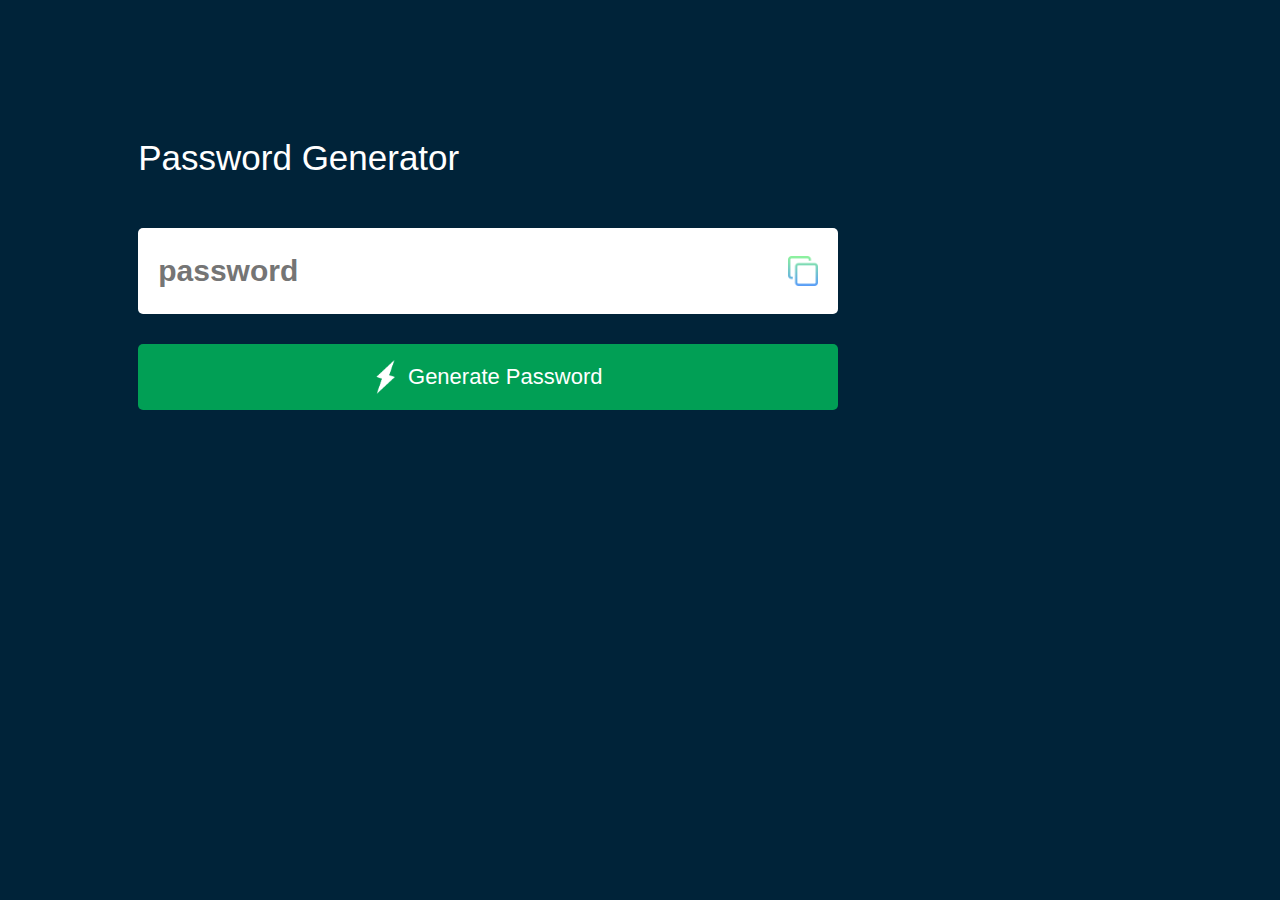
<file: generate password/html/index.html>
<!DOCTYPE html>
<html lang="en">
<head>
    <meta charset="UTF-8">
    <meta name="viewport" content="width=device-width, initial-scale=1.0">
    <link rel="stylesheet" href="../css/styleSheet.css">
    <title>generate passwords </title>
</head>
<body>
    <div class="container">
        <h1>Password Generator</h1>
        <div class="display">
            <input type="text" id="password" placeholder="password">
            <img src="../images/copy.png" class="copy">
        </div>
        <div class="message"></div>
        <button class="generate"><img src="../images/generate.png">Generate Password</button>
    </div>
    
    <script src="../js/script.js"></script>
</body>
</html>
</file>
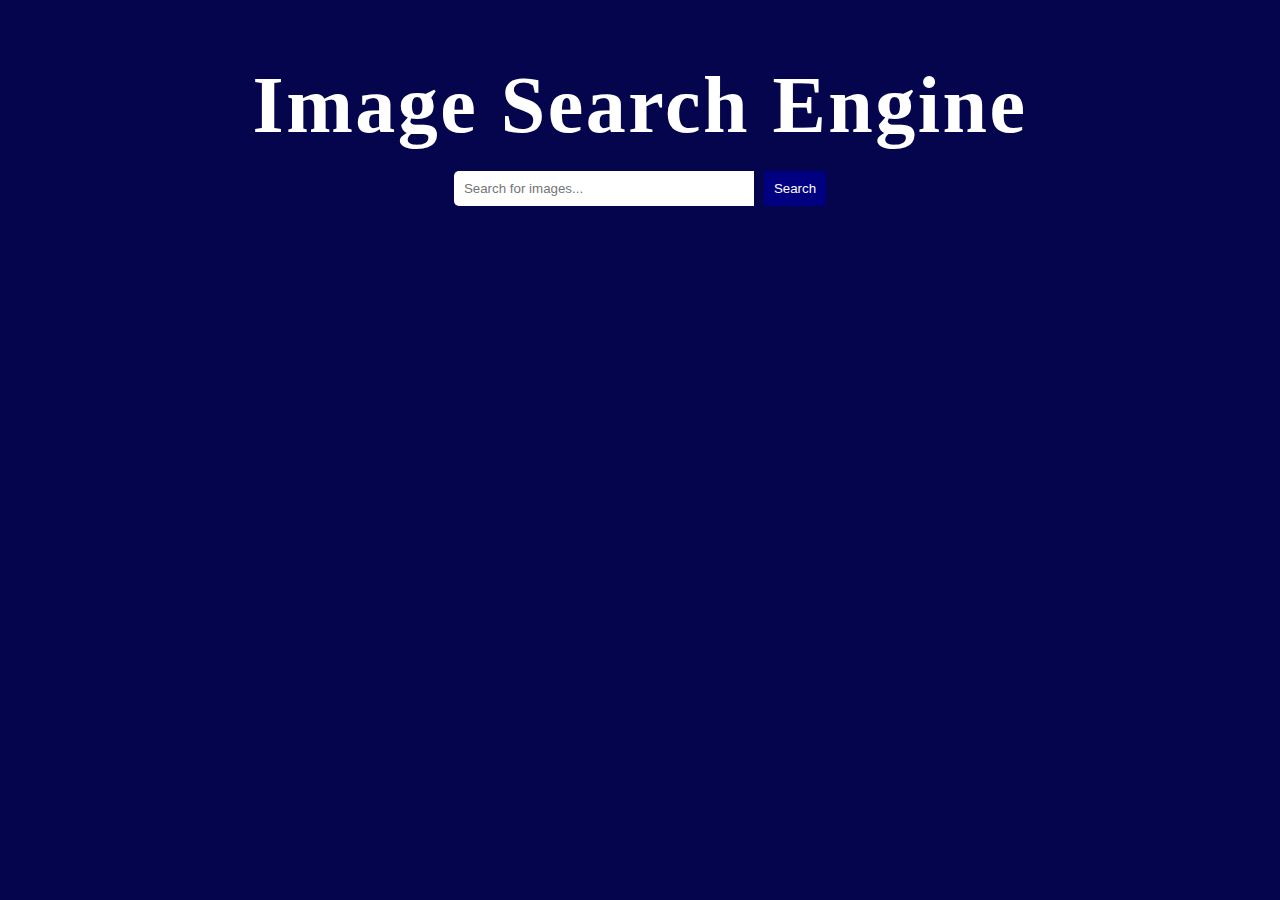
<file: Image Search Engine/html/index.html>
<!DOCTYPE html>
<html lang="en">

<head>
    <meta charset="UTF-8">
    <meta name="viewport" content="width=device-width, initial-scale=1.0">
    <title>Image Search Engine</title>
    <link rel="stylesheet" href="../css/styleSheet.css">
</head>

<body>
    <h1>Image Search Engine</h1>
    <form id="search-form">
        <input type="text" id="search-input" placeholder="Search for images...">
        <input type="submit" id="search-button" value="Search">
    </form>
    <div class="search-result"></div>
    <button id="show-more-button">Show More</button>
    <script src="../js/script.js"></script>
</body>

</html>
</file>
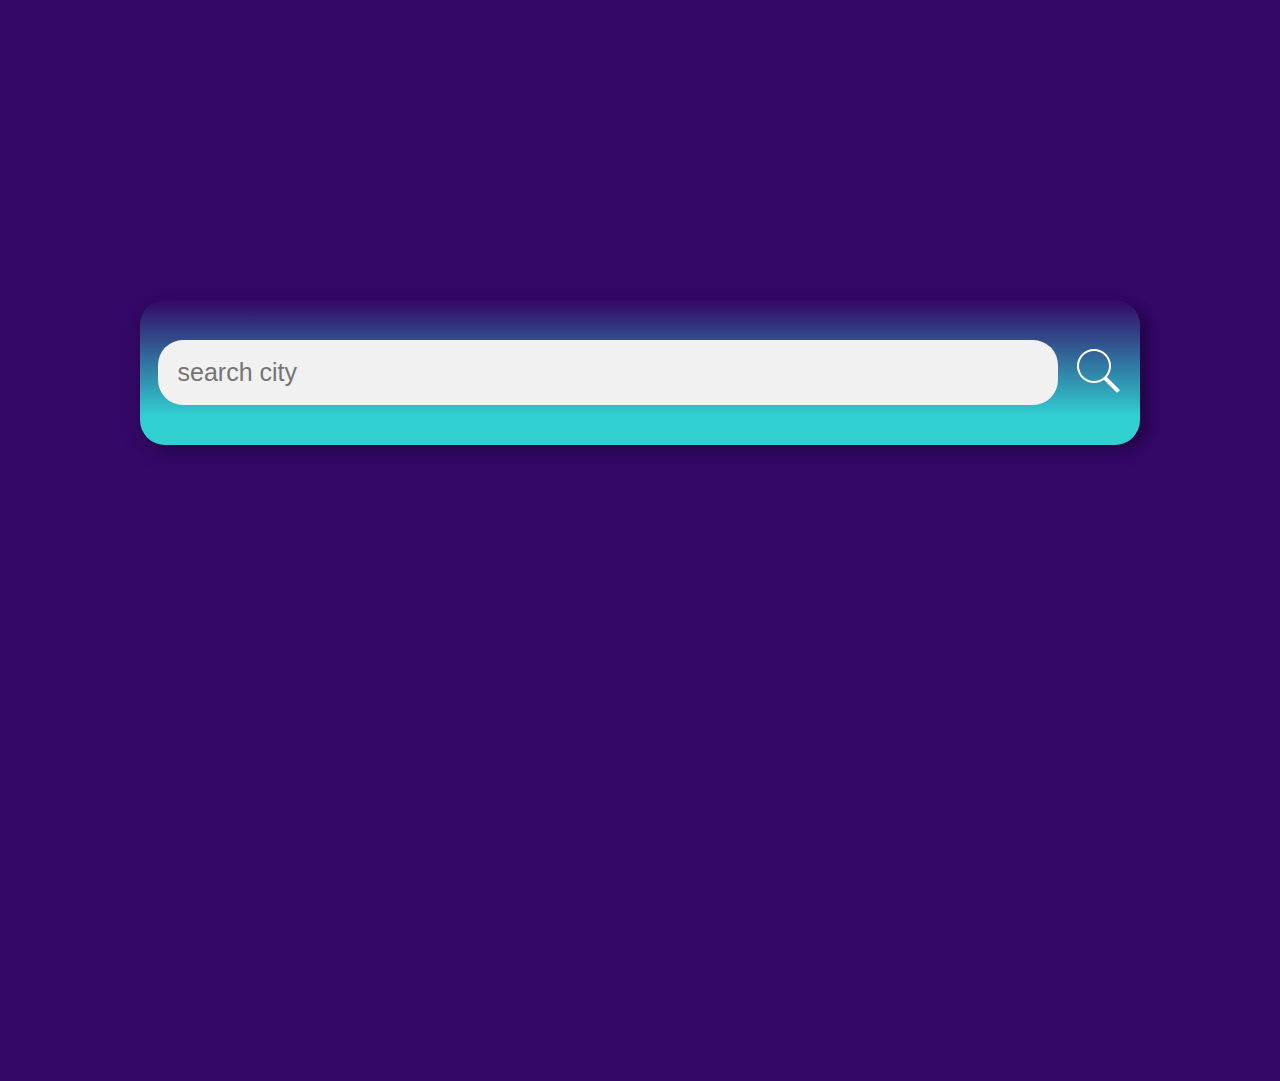
<file: weather app/html/index.html>
<!DOCTYPE html>
<html lang="en">

<head>
    <meta charset="UTF-8">
    <meta name="viewport" content="width=device-width, initial-scale=1.0">
    <title>weather app</title>
    <link rel="stylesheet" href="../css/styleSheet.css">
</head>

<body>
    <main>
        <div id="container">
            <div class="find">
                <input type="text" id="search" placeholder="search city">
                <button class="search-btn">
                    <img src="../images/search.png" alt="search icon">
                </button>
            </div>
            <div class="error">
                <p>Please Enter a Valid City Name !!!</p>
            </div>
            <div id="weather">
                <img src="../images/rain.png" id="weather-icon">
                <h1 id="temp">25°C</h1>
                <h2 id="city">New York</h2>
                <div id="details">
                    <div id="col">
                        <img src="../images/humidity.png" alt="humidity icon">
                        <div>
                            <p id="humidity">60%</p>
                            <p>humidity</p>
                        </div>
                    </div>
                    <div id="col">
                        <img src="../images/wind.png" alt="=wind icon">
                        <div>
                            <p id="wind">10 km/h</p>
                            <p>wind speed</p>
                        </div>
                    </div>
                    
                </div>
            </div>

        </div>
    </main>
    <script src="../js/script.js"></script>
</body>

</html>
</file>
<file: generate password/css/styleSheet.css>
* {
    margin: 0;
    padding: 0;
    box-sizing: border-box;
    font-family: 'Poppins', sans-serif;
}

body {
    background-color: #002339;
    color: #fff;
}

.container {
    margin: 12%;
    width: 90%;
    max-width: 700px;
}

.display {
    width: 100%;
    margin-top: 50px;
    margin-bottom: 30px;
    background: #fff;
    color: #333;
    display: flex;
    align-items: center;
    justify-content: space-between;
    background-color: #fff;
    padding: 26px 20px;
    border-radius: 5px;
}

.container h1 {
    font-size: 45px;
    font-weight: 500;

}

.display img {
    width: 30px;
    cursor: pointer;
}

.display input {
    border: 0;
    outline: 0;
    font-size: 24px;
    width: 100%;
    border: 0;
    outline: 0;
    font-size: 24px;
    color: #333;
    font-weight: 600;
}

.container button img {
    width: 24px;
    cursor: pointer;
    margin-right: 10px;
}

.container button {
    display: flex;
    flex-direction: row;
    border: 0;
    outline: 0;
    background: #019f55;
    color: #fff;
    font-size: 22px;
    font-weight: 300;
    align-items: center;
    justify-content: center;
    padding: 16px 26px;
    border-radius: 5px;
    cursor: pointer;
}

@media screen and (max-width: 600px) {
    body {
        width: 90%;
    }
    .container h1 {
        font-size: 35px;
    }
    .display input {
        font-size: 20px;
    }
    #password {
        font-size: 15px;
    }
    .generate {
        width: 100%;
        font-size: 20px;
    }
}
@media screen and (min-width: 400px) {
    body {
        width: 90%;
    }
    .container h1 {
        font-size: 35px;
    }
    .display input {
        font-size: 30px;
    }
    #password {
        font-size: 30px;
    }
    .generate {
        width: 100%;
        font-size: 20px;
    }
}
</file>
<file: Image Search Engine/css/styleSheet.css>
*{
    margin: 0;
    padding: 0;
    box-sizing: border-box;
    font-family: 'Poppins', sans-serif;
}

body{
    display: flex;
    flex-direction: column;
    justify-content: center;
    align-items: center;
    /* min-height: 100vh; */
    padding: 10px 20px;

    background-color: rgb(5, 5, 78);
}

h1{
    font-size: 5rem;
    letter-spacing: 2.5px;
    font-family: fantasy;
    color: #fff;
    margin-bottom: 20px;
    margin-top: 50px;
}

#search-form{
    display: flex;
    flex-direction: row;
    justify-content: center;
    align-items: center;
    margin-bottom: 20px;
    gap: 10px;
}
#search-input{
    width: 300px;
    padding: 10px;
    border: none;
    border-radius: 5px 0 0 5px;
}
#search-button{
    padding: 10px;
    border: none;
    border-radius: 0 5px 5px 0;
    background-color: navy;
    color: #fff;
    cursor: pointer;
}

.search-result{
    width: 80%;
    display: grid;
    grid-template-columns: repeat(3, 1fr);
    grid-gap: 40px;
    margin-bottom: 20px;
    gap: 10px;
}
img{
    width: 100%;
    height: 230px;
    object-fit: cover;
    border-radius: 5px;
}
#show-more-button{
    padding: 10px;
    border: none;
    border-radius: 5px;
    background-color: navy;
    color: #fff;
    cursor: pointer;
    display: none;
}
@media screen and (max-width: 768px) {
    .search-result{
        grid-template-columns: repeat(3, 1fr);
    }
    
}

@media screen and (max-width: 480px) { 
    .search-result{
        grid-template-columns: repeat(2, 1fr);
    }
    
}
</file>
<file: weather app/css/styleSheet.css>
* {
    margin: 0;
    padding: 0;
    font-family: 'Poppins', sans-serif;
    box-sizing: border-box
}

body {
    background-color: #330867;
    background-repeat: no-repeat;
    min-height: 86.7777vh;
    min-width: 95vw;
}

#container {
    width: 90%;
    max-width: 470px;
    margin: 100px auto 0;
    padding: 40px 35px;
    box-shadow: 10px 4px 8px 0 rgba(0, 0, 0, 0.2), 0 6px 20px 0 rgba(0, 0, 0, 0.19);
    border-radius: 25px;
    background-image: linear-gradient(to top, #30cfd0 20%, #330867 100%);
    display: flex;
    flex-direction: column;
    align-items: center;
    justify-content: center;
}

.find {
    display: flex;
    flex-direction: row;
    gap: 15px;
}

#search {
    width: 90%;
    outline: 0;
    height: 30px;
    padding: 12px 20px;
    font-size: 18px;
    border-radius: 25px;
    border: none;
    background-color: #f1f1f1;
}

.search-btn {
    border-radius: 50%;
    background-color: transparent;
    border: none;
    cursor: pointer;

}

.search-btn img {
    width: 30px;
    height: 30px;
    background-color: transparent;
}

#weather {
    text-align: center;
    color: white;
    display: none;
}

#weather-icon {

    margin-top: 30px;

    align-items: center;

    justify-content: center;

    width: 300px;

    margin-top: 30px;
}

#weather h1 {
    font-size: 55px;
    font-weight: 500;
}

#weather h2 {
    font-size: 45px;
    font-weight: 400;
    margin-top: -10px;
}

#details {
    display: flex;
    align-items: center;
    padding: 0 20px;
    margin-top: 50px;
    gap: 60px;
}

#col {
    display: flex;
    align-items: center;
    text-align: left;
}

#col img {
    width: 40px;
    margin-right: 10px;
}

#humidity,
#wind {
    font-size: 28px;
    margin-top: 6px;

}

.error {
    color: white;
    margin-left: -100px;
    font-size: 13px;
    margin-top: 10px;
    display: none;
}

@media screen and (max-width: 500px) {

    #container {
        width: 90%;
        max-width: 470px;
        margin: 100px auto 0;
        padding: 40px 35px;
    }

}

@media screen and (max-width: 1370px) {

    #container {
        width: 90%;
        max-width: 1000px;
        margin: 300px auto 0;
        padding: 40px 35px;
    }

    #weather h1 {
        font-size: 80px;
    }

    #weather h2 {
        font-size: 70px;
    }

    #details {
        gap: 280px;
    }

    #col img {
        width: 60px;
    }

    #humidity,
    #wind {
        font-size: 60px;
    }

    .error {
        margin-left: -100px;
        font-size: 13px;
    }

    #search {
        min-width: 900px;
        min-height: 65px;
        font-size: 25px;
    }

    .search-btn img {
        width: 50px;
        height: 50px;
    }

    p {
        font-size: 25px;
    }

}
</file>
